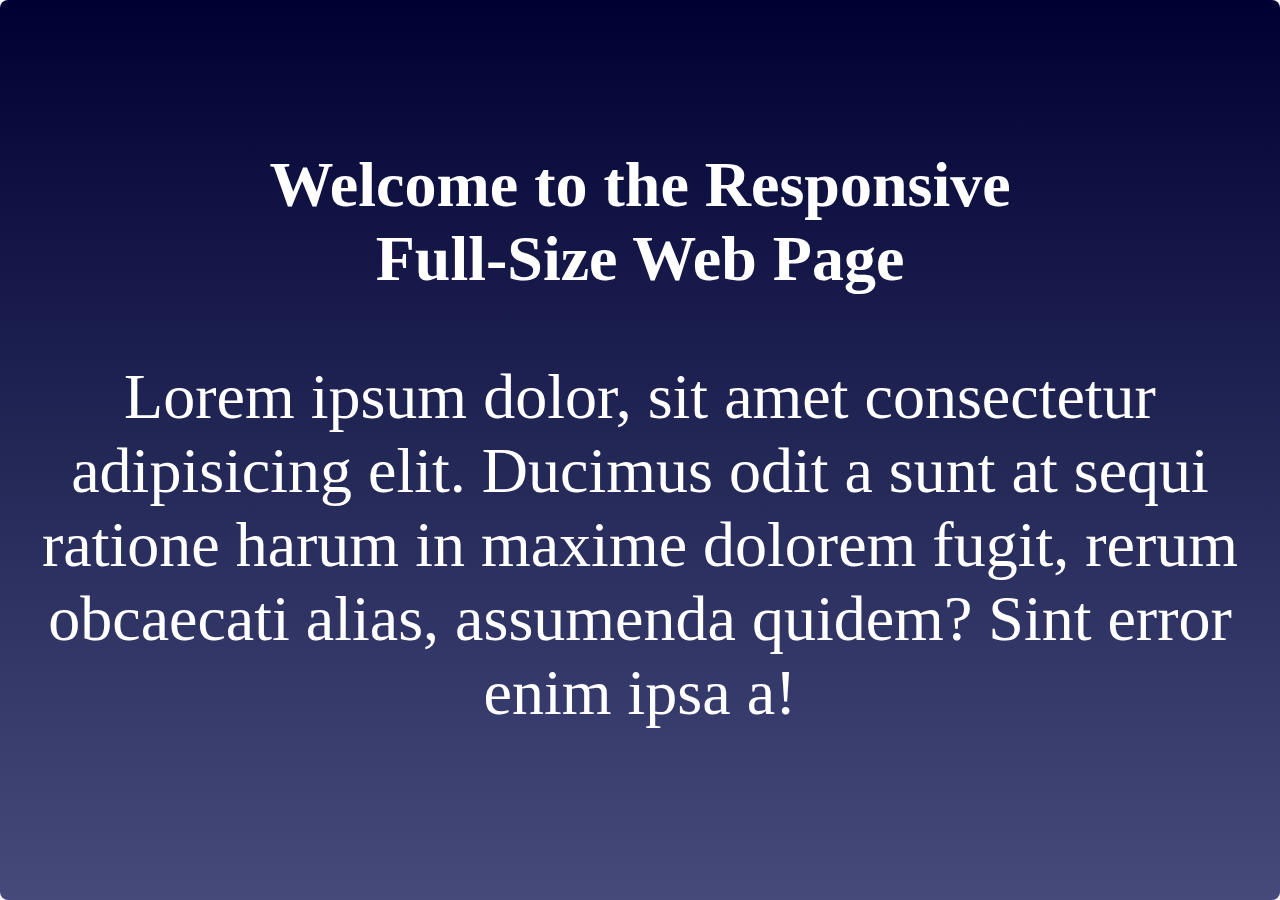
<file: index.html>
<!DOCTYPE html><html lang="en"><head><meta charset="UTF-8"><meta http-equiv="X-UA-Compatible" content="IE=edge"><meta name="viewport" content="width=device-width,initial-scale=1"><link rel="stylesheet" href="css/style.min.css"><title>Document</title></head><body><div class="container" id="myDiv"><div class="content"><h1>Welcome to the Responsive<br>Full-Size Web Page</h1><p>Lorem ipsum dolor, sit amet consectetur adipisicing elit. Ducimus odit a sunt at sequi ratione harum in maxime dolorem fugit, rerum obcaecati alias, assumenda quidem? Sint error enim ipsa a!</p></div></div><script src="js/script.js"></script></body></html>
</file>
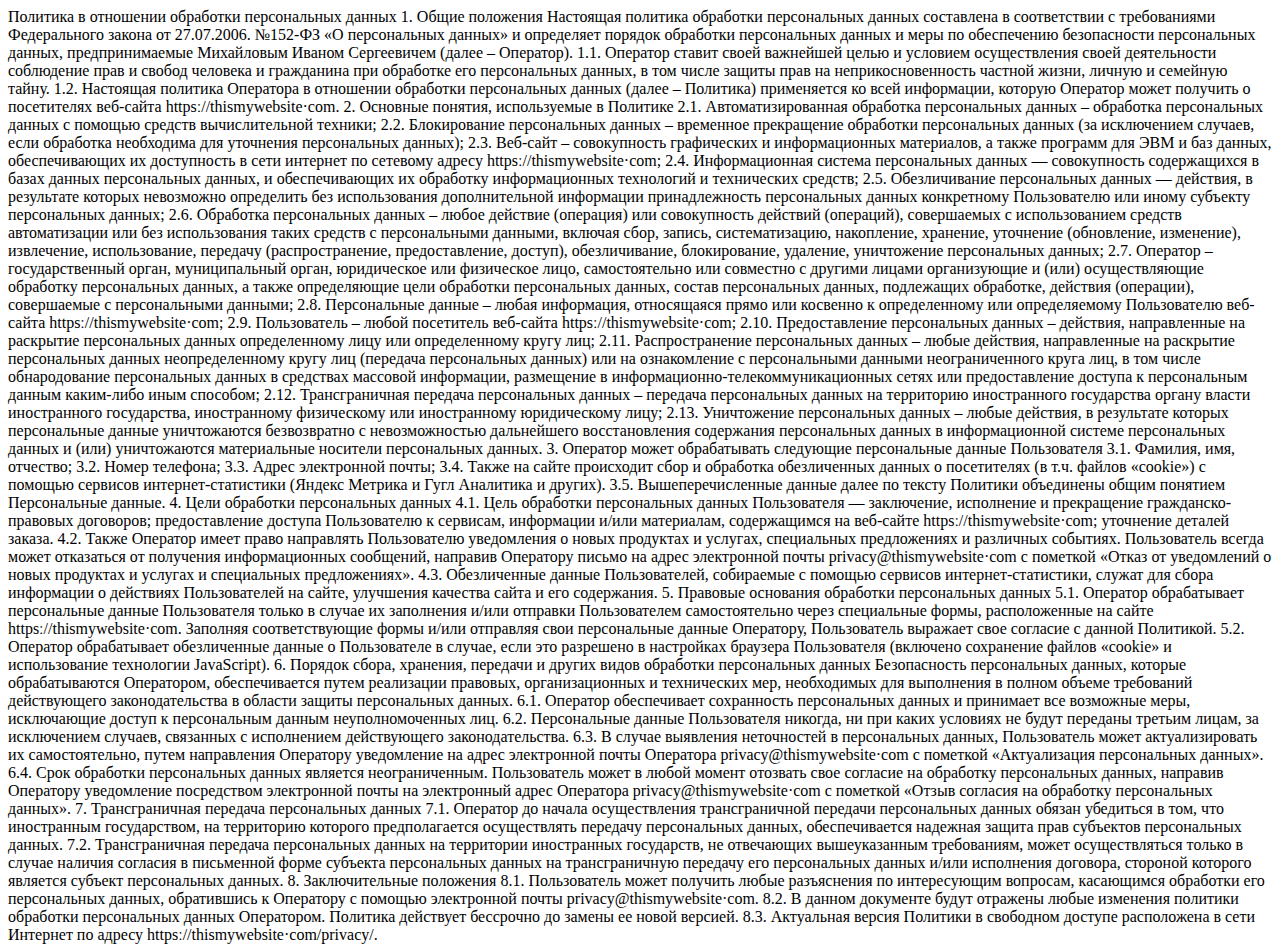
<file: policy.html>
<!DOCTYPE html><html lang="en"><head><meta charset="UTF-8"><meta name="viewport" content="width=device-width,initial-scale=1"><title>Policy</title></head><body>Политика в отношении обработки персональных данных 1. Общие положения Настоящая политика обработки персональных данных составлена в соответствии с требованиями Федерального закона от 27.07.2006. №152-ФЗ «О персональных данных» и определяет порядок обработки персональных данных и меры по обеспечению безопасности персональных данных, предпринимаемые Михайловым Иваном Сергеевичем (далее – Оператор). 1.1. Оператор ставит своей важнейшей целью и условием осуществления своей деятельности соблюдение прав и свобод человека и гражданина при обработке его персональных данных, в том числе защиты прав на неприкосновенность частной жизни, личную и семейную тайну. 1.2. Настоящая политика Оператора в отношении обработки персональных данных (далее – Политика) применяется ко всей информации, которую Оператор может получить о посетителях веб-сайта httpsː//thismywebsite·com. 2. Основные понятия, используемые в Политике 2.1. Автоматизированная обработка персональных данных – обработка персональных данных с помощью средств вычислительной техники; 2.2. Блокирование персональных данных – временное прекращение обработки персональных данных (за исключением случаев, если обработка необходима для уточнения персональных данных); 2.3. Веб-сайт – совокупность графических и информационных материалов, а также программ для ЭВМ и баз данных, обеспечивающих их доступность в сети интернет по сетевому адресу httpsː//thismywebsite·com; 2.4. Информационная система персональных данных — совокупность содержащихся в базах данных персональных данных, и обеспечивающих их обработку информационных технологий и технических средств; 2.5. Обезличивание персональных данных — действия, в результате которых невозможно определить без использования дополнительной информации принадлежность персональных данных конкретному Пользователю или иному субъекту персональных данных; 2.6. Обработка персональных данных – любое действие (операция) или совокупность действий (операций), совершаемых с использованием средств автоматизации или без использования таких средств с персональными данными, включая сбор, запись, систематизацию, накопление, хранение, уточнение (обновление, изменение), извлечение, использование, передачу (распространение, предоставление, доступ), обезличивание, блокирование, удаление, уничтожение персональных данных; 2.7. Оператор – государственный орган, муниципальный орган, юридическое или физическое лицо, самостоятельно или совместно с другими лицами организующие и (или) осуществляющие обработку персональных данных, а также определяющие цели обработки персональных данных, состав персональных данных, подлежащих обработке, действия (операции), совершаемые с персональными данными; 2.8. Персональные данные – любая информация, относящаяся прямо или косвенно к определенному или определяемому Пользователю веб-сайта httpsː//thismywebsite·com; 2.9. Пользователь – любой посетитель веб-сайта httpsː//thismywebsite·com; 2.10. Предоставление персональных данных – действия, направленные на раскрытие персональных данных определенному лицу или определенному кругу лиц; 2.11. Распространение персональных данных – любые действия, направленные на раскрытие персональных данных неопределенному кругу лиц (передача персональных данных) или на ознакомление с персональными данными неограниченного круга лиц, в том числе обнародование персональных данных в средствах массовой информации, размещение в информационно-телекоммуникационных сетях или предоставление доступа к персональным данным каким-либо иным способом; 2.12. Трансграничная передача персональных данных – передача персональных данных на территорию иностранного государства органу власти иностранного государства, иностранному физическому или иностранному юридическому лицу; 2.13. Уничтожение персональных данных – любые действия, в результате которых персональные данные уничтожаются безвозвратно с невозможностью дальнейшего восстановления содержания персональных данных в информационной системе персональных данных и (или) уничтожаются материальные носители персональных данных. 3. Оператор может обрабатывать следующие персональные данные Пользователя 3.1. Фамилия, имя, отчество; 3.2. Номер телефона; 3.3. Адрес электронной почты; 3.4. Также на сайте происходит сбор и обработка обезличенных данных о посетителях (в т.ч. файлов «cookie») с помощью сервисов интернет-статистики (Яндекс Метрика и Гугл Аналитика и других). 3.5. Вышеперечисленные данные далее по тексту Политики объединены общим понятием Персональные данные. 4. Цели обработки персональных данных 4.1. Цель обработки персональных данных Пользователя — заключение, исполнение и прекращение гражданско-правовых договоров; предоставление доступа Пользователю к сервисам, информации и/или материалам, содержащимся на веб-сайте httpsː//thismywebsite·com; уточнение деталей заказа. 4.2. Также Оператор имеет право направлять Пользователю уведомления о новых продуктах и услугах, специальных предложениях и различных событиях. Пользователь всегда может отказаться от получения информационных сообщений, направив Оператору письмо на адрес электронной почты privacy@thismywebsite·com с пометкой «Отказ от уведомлений о новых продуктах и услугах и специальных предложениях». 4.3. Обезличенные данные Пользователей, собираемые с помощью сервисов интернет-статистики, служат для сбора информации о действиях Пользователей на сайте, улучшения качества сайта и его содержания. 5. Правовые основания обработки персональных данных 5.1. Оператор обрабатывает персональные данные Пользователя только в случае их заполнения и/или отправки Пользователем самостоятельно через специальные формы, расположенные на сайте httpsː//thismywebsite·com. Заполняя соответствующие формы и/или отправляя свои персональные данные Оператору, Пользователь выражает свое согласие с данной Политикой. 5.2. Оператор обрабатывает обезличенные данные о Пользователе в случае, если это разрешено в настройках браузера Пользователя (включено сохранение файлов «cookie» и использование технологии JavaScript). 6. Порядок сбора, хранения, передачи и других видов обработки персональных данных Безопасность персональных данных, которые обрабатываются Оператором, обеспечивается путем реализации правовых, организационных и технических мер, необходимых для выполнения в полном объеме требований действующего законодательства в области защиты персональных данных. 6.1. Оператор обеспечивает сохранность персональных данных и принимает все возможные меры, исключающие доступ к персональным данным неуполномоченных лиц. 6.2. Персональные данные Пользователя никогда, ни при каких условиях не будут переданы третьим лицам, за исключением случаев, связанных с исполнением действующего законодательства. 6.3. В случае выявления неточностей в персональных данных, Пользователь может актуализировать их самостоятельно, путем направления Оператору уведомление на адрес электронной почты Оператора privacy@thismywebsite·com с пометкой «Актуализация персональных данных». 6.4. Срок обработки персональных данных является неограниченным. Пользователь может в любой момент отозвать свое согласие на обработку персональных данных, направив Оператору уведомление посредством электронной почты на электронный адрес Оператора privacy@thismywebsite·com с пометкой «Отзыв согласия на обработку персональных данных». 7. Трансграничная передача персональных данных 7.1. Оператор до начала осуществления трансграничной передачи персональных данных обязан убедиться в том, что иностранным государством, на территорию которого предполагается осуществлять передачу персональных данных, обеспечивается надежная защита прав субъектов персональных данных. 7.2. Трансграничная передача персональных данных на территории иностранных государств, не отвечающих вышеуказанным требованиям, может осуществляться только в случае наличия согласия в письменной форме субъекта персональных данных на трансграничную передачу его персональных данных и/или исполнения договора, стороной которого является субъект персональных данных. 8. Заключительные положения 8.1. Пользователь может получить любые разъяснения по интересующим вопросам, касающимся обработки его персональных данных, обратившись к Оператору с помощью электронной почты privacy@thismywebsite·com. 8.2. В данном документе будут отражены любые изменения политики обработки персональных данных Оператором. Политика действует бессрочно до замены ее новой версией. 8.3. Актуальная версия Политики в свободном доступе расположена в сети Интернет по адресу httpsː//thismywebsite·com/privacy/.</body></html>
</file>
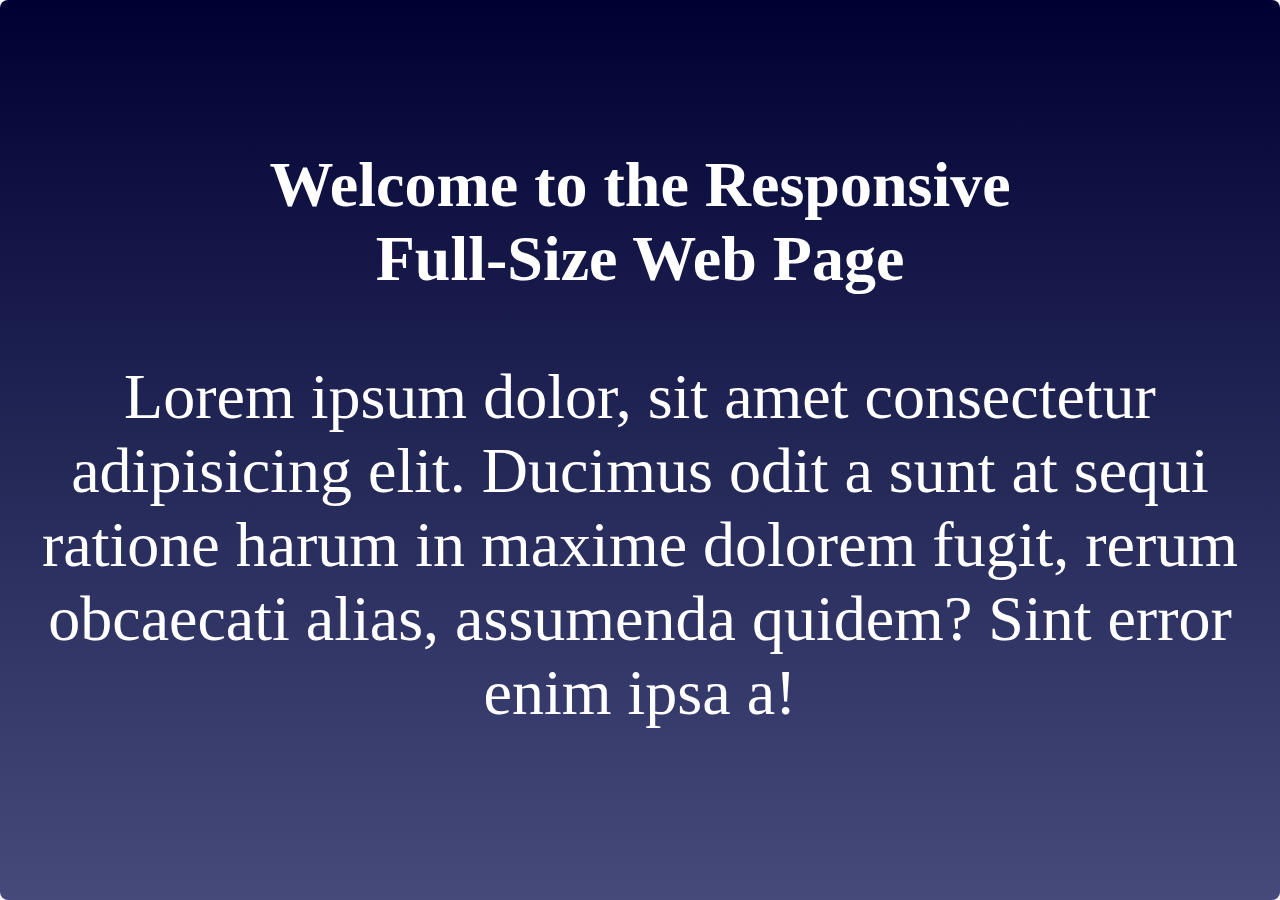
<file: test.html>
<!DOCTYPE html>
<html lang="en">
<head>
  <meta charset="UTF-8">
  <meta http-equiv="X-UA-Compatible" content="IE=edge">
  <meta name="viewport" content="width=device-width, initial-scale=1.0">
  <link rel="stylesheet" href="css/style.min.css">
  <title>Document</title>
  <style>
    .container{width:100%;height:100vh;border-radius:8px}.container .icon{width:200px;height:200px}body,html{height:100%;margin:0;padding:0;overflow:hidden;color:#fff}.container{width:100%;height:100%;display:flex;justify-content:center;align-items:center}.content{text-align:center}
  </style>
</head>
<body>
  <div class="container" id="myDiv">
    
    <div class="content">
      <h1>Welcome to the Responsive <br> Full-Size Web Page</h1>
      <p>Lorem ipsum dolor, sit amet consectetur adipisicing elit. Ducimus odit a sunt at sequi ratione harum in maxime dolorem fugit, rerum obcaecati alias, assumenda quidem? Sint error enim ipsa a!</p>
    </div>

  </div>

 
    
  <script > // ----------------------------   BG color -------------------------
    // Function to set background gradient color
    function setBackgroundGradient(element, color1, color2, color3) {
      element.style.background = `linear-gradient(to bottom, ${color1}, ${color2}, ${color3})`;
    }
    
    // Get the target div element
    const myDiv = document.getElementById("myDiv");
    
    // Set the background gradient color
    setBackgroundGradient(myDiv, "#000132", "#232756", "#464a7b");
    // -------------------------------------------------------------------------
    // Function to adjust the size of the container and content based on the window size
    function adjustSize() {
      const container = document.querySelector(".container");
      const content = document.querySelector(".content");
    
      container.style.height = `${window.innerHeight}px`;
      container.style.width = `${window.innerWidth}px`;
    
      // Optional: Adjust font size based on container size
      const containerWidth = container.offsetWidth;
      const fontSize = containerWidth / 20; // Adjust the divisor as needed
      content.style.fontSize = `${fontSize}px`;
    }
    
    // Initial adjustment on page load
    adjustSize();
    
    // Adjust size on window resize
    window.addEventListener("resize", adjustSize);
    
    // Function to adjust the font size of text elements
    function adjustFontSize() {
      const textElements = document.querySelectorAll(
        "h1, h2, h3, h4, h5, h6, p, span, a, li, td, caption"
      );
    
      textElements.forEach((element) => {
        const containerWidth = element.clientWidth;
        const desiredFontSize = containerWidth / 20; // Adjust the division factor as needed
    
        element.style.fontSize = `${desiredFontSize}px`;
      });
    }
    
    // Initial adjustment on page load
    adjustFontSize();
    
    // Adjust font sizes on window resize
    window.addEventListener("resize", adjustFontSize);
     </script>
</body>
</html>
</file>
<file: css/style.min.css>
.container{width:100%;height:100vh;border-radius:8px}.container .icon{width:200px;height:200px}body,html{height:100%;margin:0;padding:0;overflow:hidden;color:#fff}.container{width:100%;height:100%;display:flex;justify-content:center;align-items:center}.content{text-align:center}
</file>
